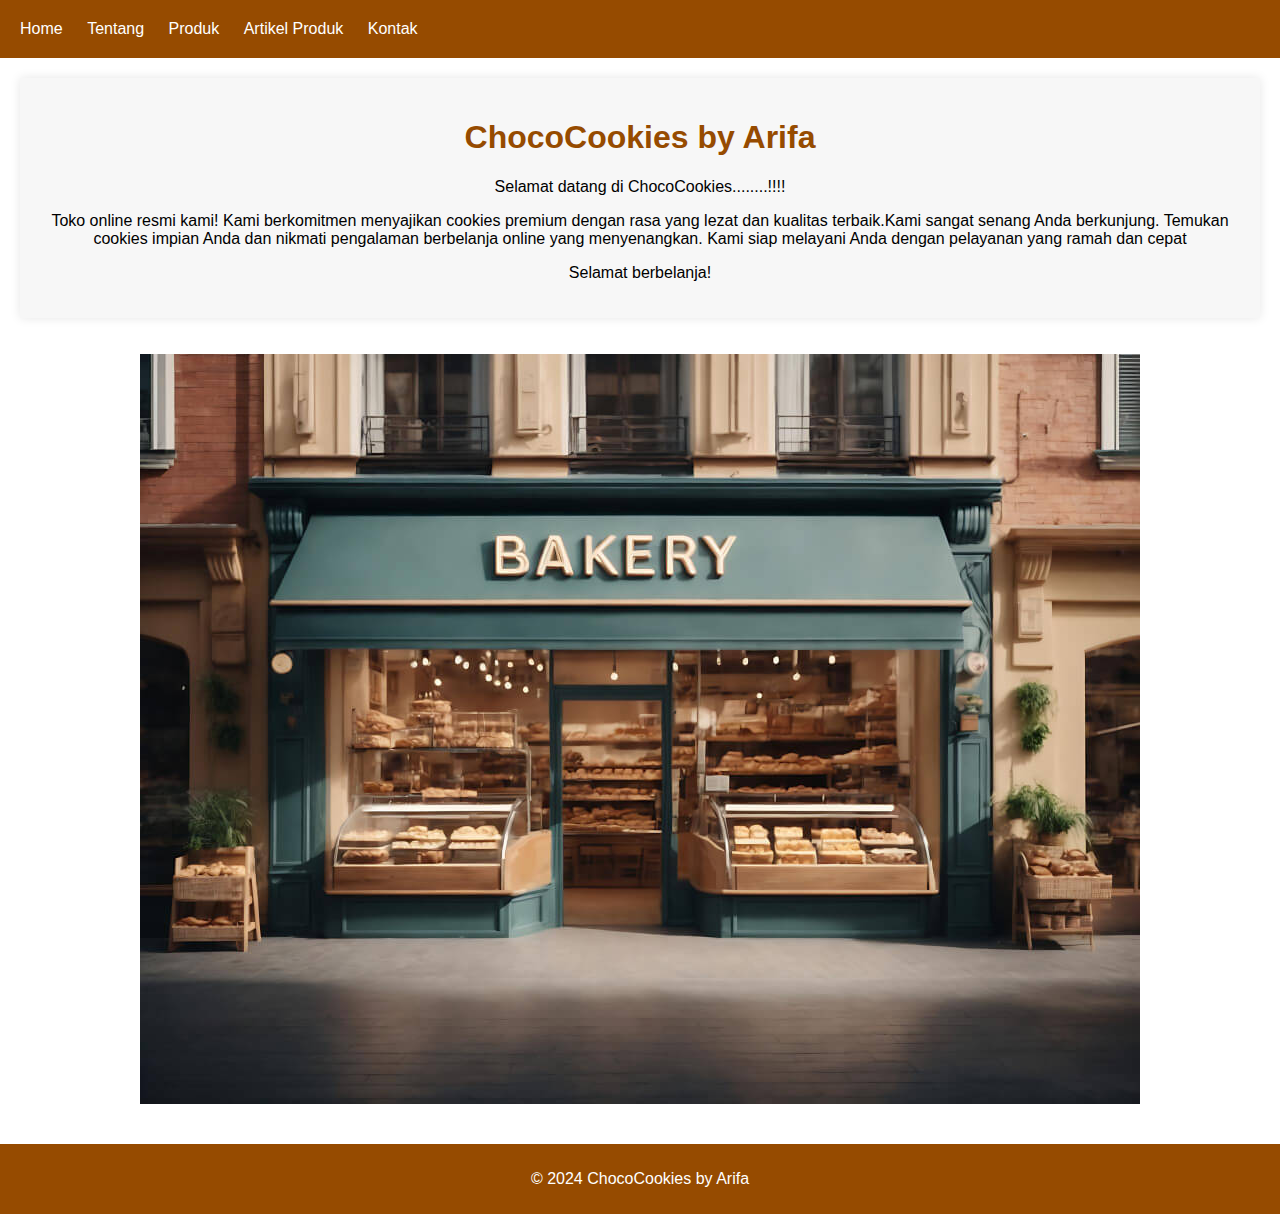
<file: index.html>
<!DOCTYPE html>
<html lang="id">
<head>
    <meta charset="UTF-8">
    <meta name="viewport" content="width=device-width, initial-scale=1.0">
    <title>ChocoCookies by Arifa</title>
    <link rel="stylesheet" href="style.css">
</head>
<body>
    <header>
        <nav>
            <ul>
                <li><a href="index.html">Home</a></li>
                <li><a href="tentang.html">Tentang</a></li>
                <li><a href="produk.html">Produk</a></li>
                <li><a href="testimoni.html">Artikel Produk</a></li>
                <li><a href="kontak.html">Kontak</a></li>
            </ul>
        </nav>
    </header>
    <main>
        <section id="hero">
            <h1><center>ChocoCookies by Arifa</center></h1>
            <p><center>Selamat datang di ChocoCookies........!!!!</center></p>
	    <p><center>Toko online resmi kami! Kami berkomitmen menyajikan cookies premium dengan rasa yang lezat dan kualitas terbaik.Kami sangat senang Anda berkunjung. Temukan cookies impian Anda dan nikmati pengalaman berbelanja online yang menyenangkan. Kami siap melayani Anda dengan pelayanan yang ramah dan cepat</p></center>
	    <p><center>Selamat berbelanja!</center></p>
        </section>
<p><img src="gambar0.jpeg" /></p>
    </main>
    <footer>
        <p>&copy; 2024 ChocoCookies by Arifa</p>
    </footer>
</body>
</html>
</file>
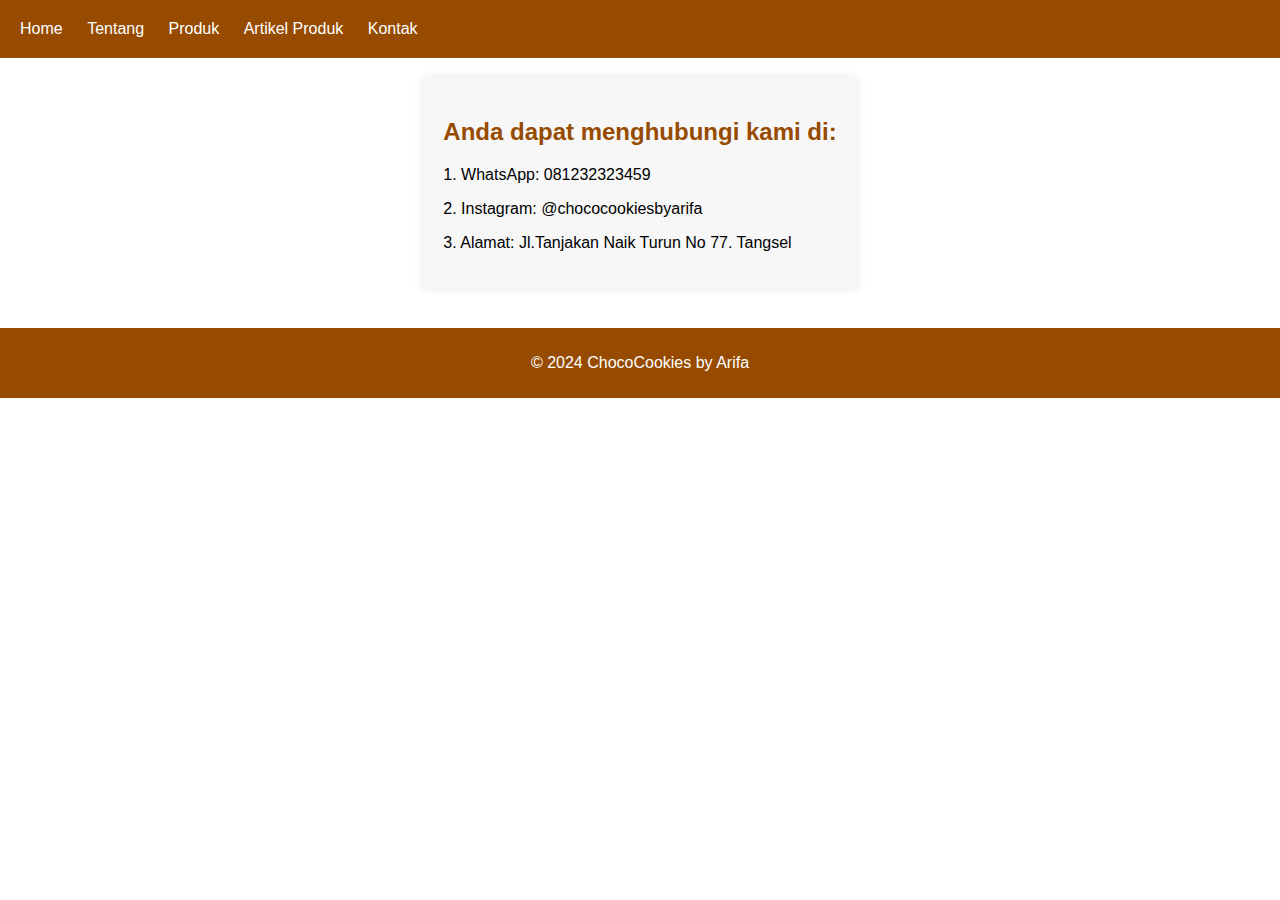
<file: kontak.html>
<!DOCTYPE html>
<html lang="id">
<head>
    <meta charset="UTF-8">
    <meta name="viewport" content="width=device-width, initial-scale=1.0">
    <title>ChocoCookies by Arifa</title>
    <link rel="stylesheet" href="style.css">
</head>
<body>
    <header>
        <nav>
            <ul>
                <li><a href="index.html">Home</a></li>
                <li><a href="tentang.html">Tentang</a></li>
                <li><a href="produk.html">Produk</a></li>
                <li><a href="testimoni.html">Artikel Produk</a></li>
                <li><a href="kontak.html">Kontak</a></li>
            </ul>
        </nav>
    </header>
    <main>
        <section id="kontak">
            <h2>Anda dapat menghubungi kami di:</h2>
           <p> 1. WhatsApp: 081232323459</p>
<p> 2. Instagram: @chococookiesbyarifa</p>
<p> 3. Alamat: Jl.Tanjakan Naik Turun No 77. Tangsel</p>

        </section>
    </main>
    <footer>
        <p>&copy; 2024 ChocoCookies by Arifa</p>
    </footer>
</body>
</html>
</file>
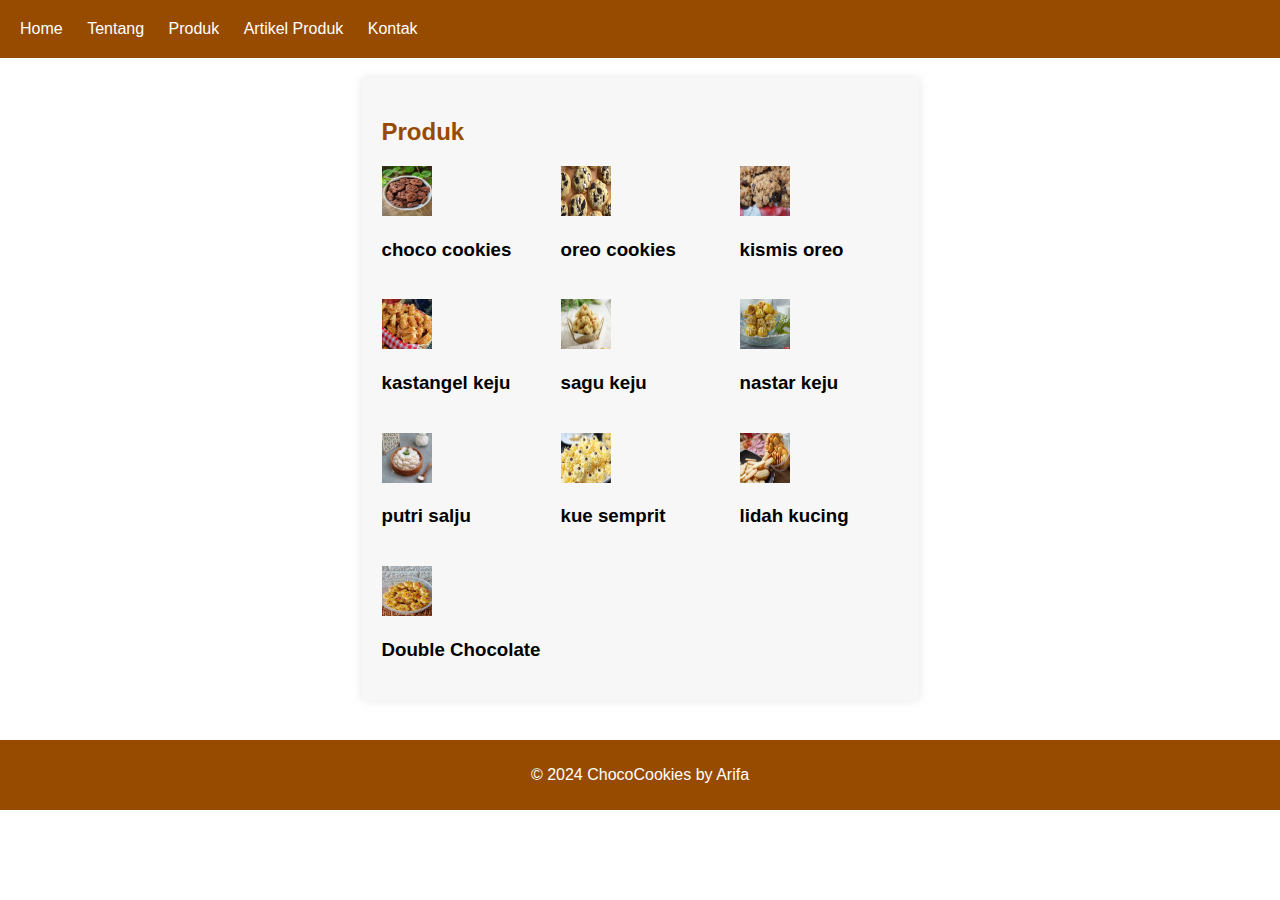
<file: produk.html>
<!DOCTYPE html>
<html lang="id">
<head>
    <meta charset="UTF-8">
    <meta name="viewport" content="width=device-width, initial-scale=1.0">
    <title>ChocoCookies by Arifa</title>
    <link rel="stylesheet" href="style.css">
</head>
<body>
    <header>
        <nav>
            <ul>
                <li><a href="index.html">Home</a></li>
                <li><a href="tentang.html">Tentang</a></li>
                <li><a href="produk.html">Produk</a></li>
                <li><a href="testimoni.html">Artikel Produk</a></li>
                <li><a href="kontak.html">Kontak</a></li>
            </ul>
        </nav>
    </header>
    <main>
        <section id="produk">
            <h2>Produk</h2>
            <div class="produk-grid">
                <div class="produk-item">
                    <img src="Picture1.jpg" alt="Cookies 1" height="50" width="50">
                    <h3>choco cookies</h3>
                </div>
                <div class="produk-item">
                    <img src="Picture2.jpg" alt="Cookies 2" height="50" width="50">
                    <h3>oreo cookies</h3>
                </div>
		<div class="produk-item">
                    <img src="Picture3.jpg" alt="Cookies 3" height="50" width="50">
                    <h3>kismis oreo</h3>
                    
                </div>
                <div class="produk-item">
                    <img src="Picture4.jpg" alt="Cookies 4" height="50" width="50">
                    <h3>kastangel keju</h3>
                    
                </div>
		<div class="produk-item">
                    <img src="Picture5.jpg" alt="Cookies 5" height="50" width="50">
                    <h3>sagu keju</h3>
                    
                </div>
                 <div class="produk-item">
                    <img src="Picture6.png" alt="Cookies 6" height="50" width="50">
                    <h3>nastar keju</h3>
                    
                </div>
                <div class="produk-item">
                    <img src="Picture7.jpg" alt="Cookies 7" height="50" width="50">
                    <h3>putri salju</h3>
                    
                </div>
                <div class="produk-item">
                    <img src="Picture8.jpg" alt="Cookies 8" height="50" width="50">
                    <h3>kue semprit</h3>
                    
                </div>
                <div class="produk-item">
                    <img src="Picture9.jpg" alt="Cookies 9" height="50" width="50">
                    <h3>lidah kucing</h3>
                    
                </div>
               <div class="produk-item">
                    <img src="Picture10.png" alt="Cookies 10" height="50" width="50">
                    <h3>Double Chocolate</h3>
                    
                </div>
                <!-- Tambahkan produk lainnya -->
            </div>
        </section>
    </main>
    <footer>
        <p>&copy; 2024 ChocoCookies by Arifa</p>
    </footer>
</body>
</html>
</file>
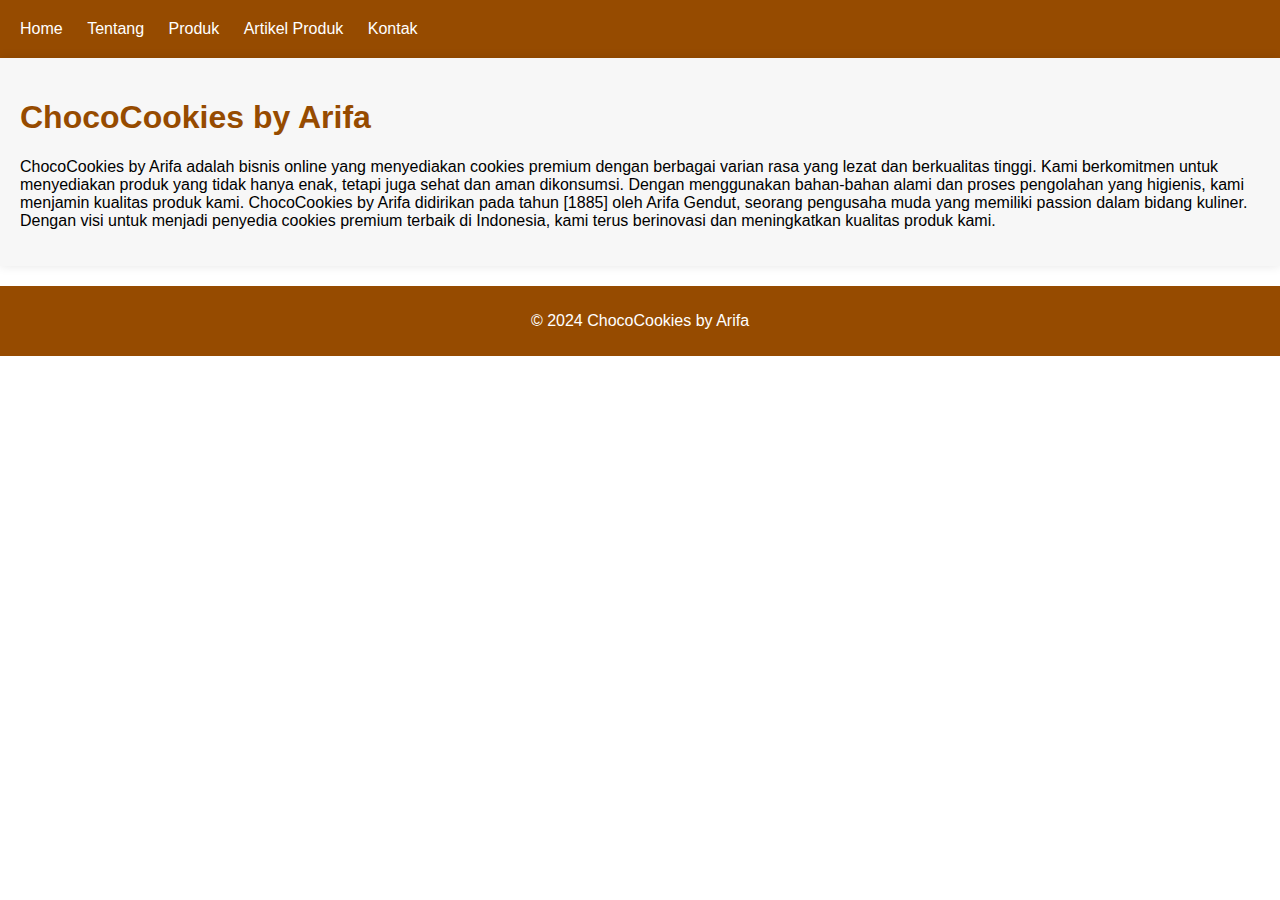
<file: tentang.html>
<!DOCTYPE html>
<html lang="id">
<head>
    <meta charset="UTF-8">
    <meta name="viewport" content="width=device-width, initial-scale=1.0">
    <title>ChocoCookies by Arifa</title>
    <link rel="stylesheet" href="style.css">
</head>
<body>
    <header>
        <nav>
            <ul>
                <li><a href="index.html">Home</a></li>
                <li><a href="tentang.html">Tentang</a></li>
                <li><a href="produk.html">Produk</a></li>
                <li><a href="testimoni.html">Artikel Produk</a></li>
                <li><a href="kontak.html">Kontak</a></li>
            </ul>
        </nav>
    </header>
        <section id="hero">
            <h1>ChocoCookies by Arifa</h1>
            <p>ChocoCookies by Arifa adalah bisnis online yang menyediakan cookies premium dengan berbagai varian rasa yang lezat dan berkualitas tinggi. Kami berkomitmen untuk menyediakan produk yang tidak hanya enak, tetapi juga sehat dan aman dikonsumsi. Dengan menggunakan bahan-bahan alami dan proses pengolahan yang higienis, kami menjamin kualitas produk kami. ChocoCookies by Arifa didirikan pada tahun [1885] oleh Arifa Gendut, seorang pengusaha muda yang memiliki passion dalam bidang kuliner. Dengan visi untuk menjadi penyedia cookies premium terbaik di Indonesia, kami terus berinovasi dan meningkatkan kualitas produk kami.
</p>
        </section>
    </main>
    <footer>
        <p>&copy; 2024 ChocoCookies by Arifa</p>
    </footer>
</body>
</html>
</file>
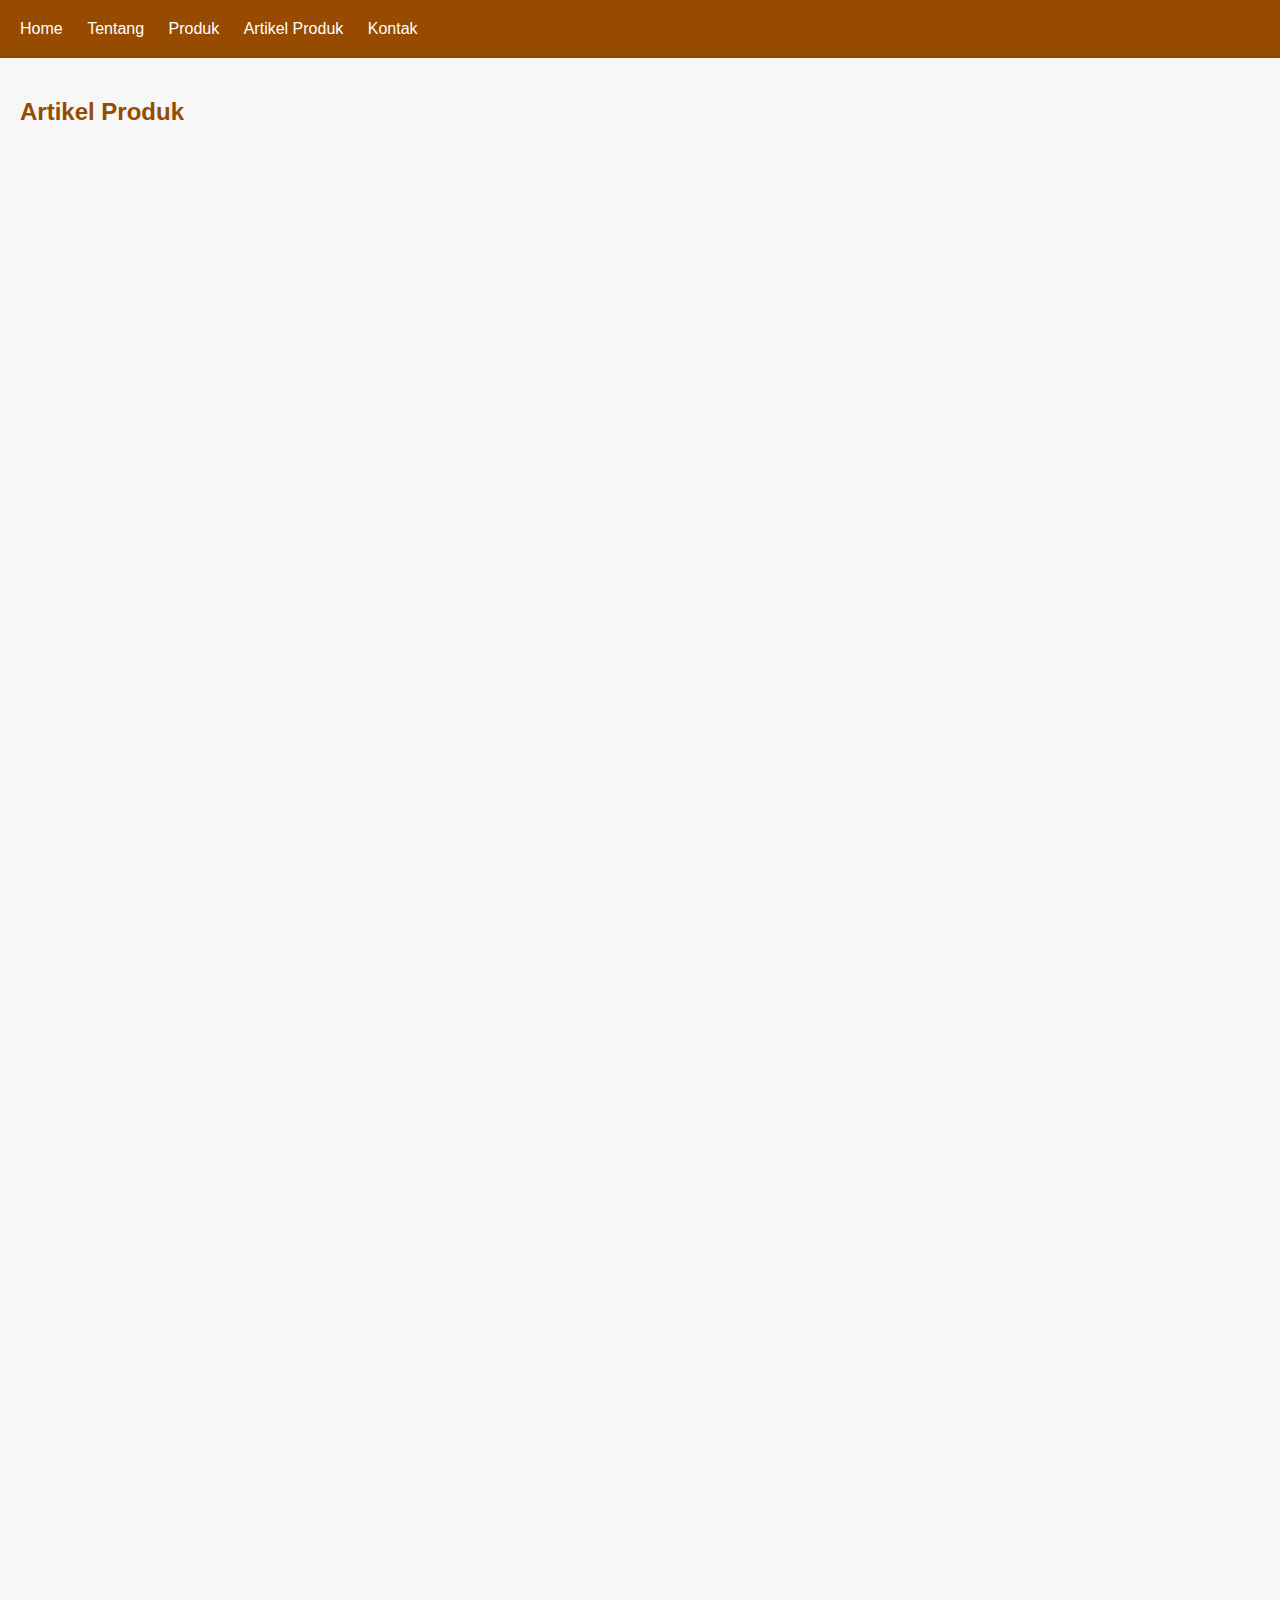
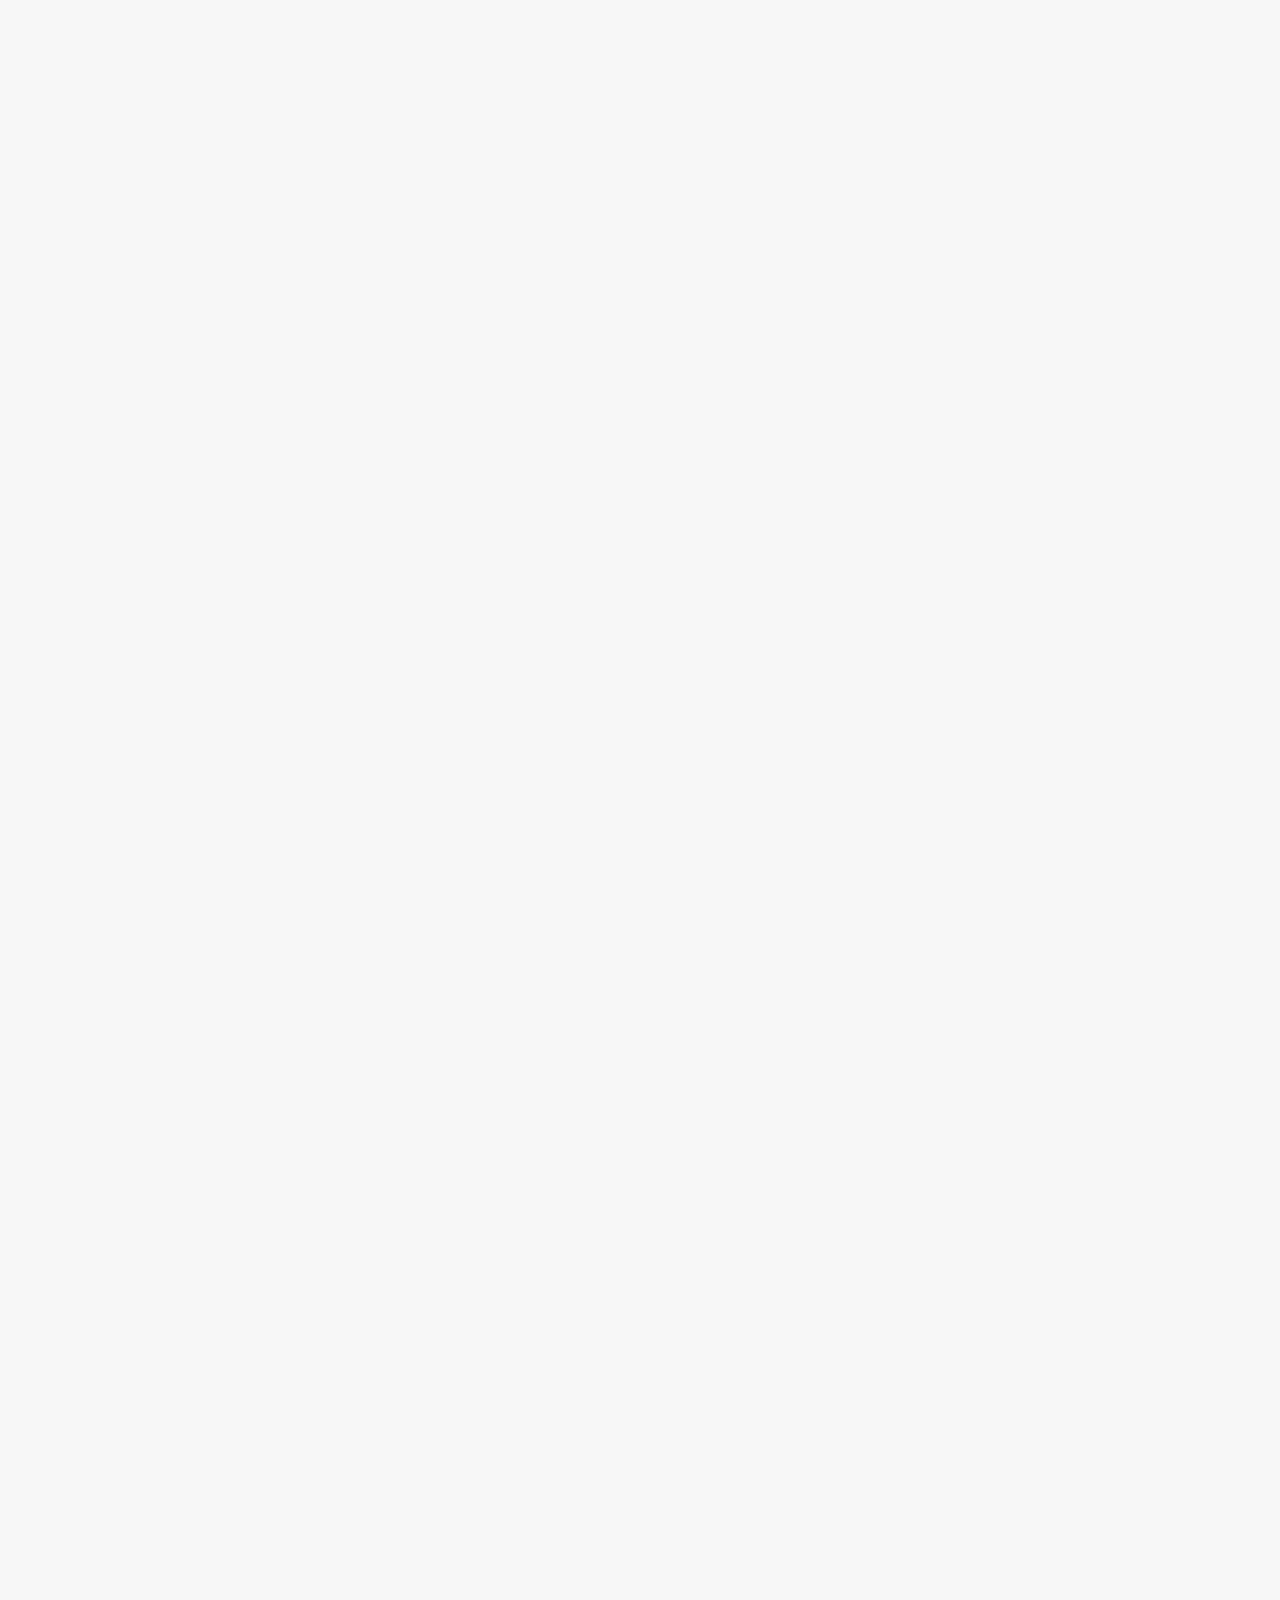
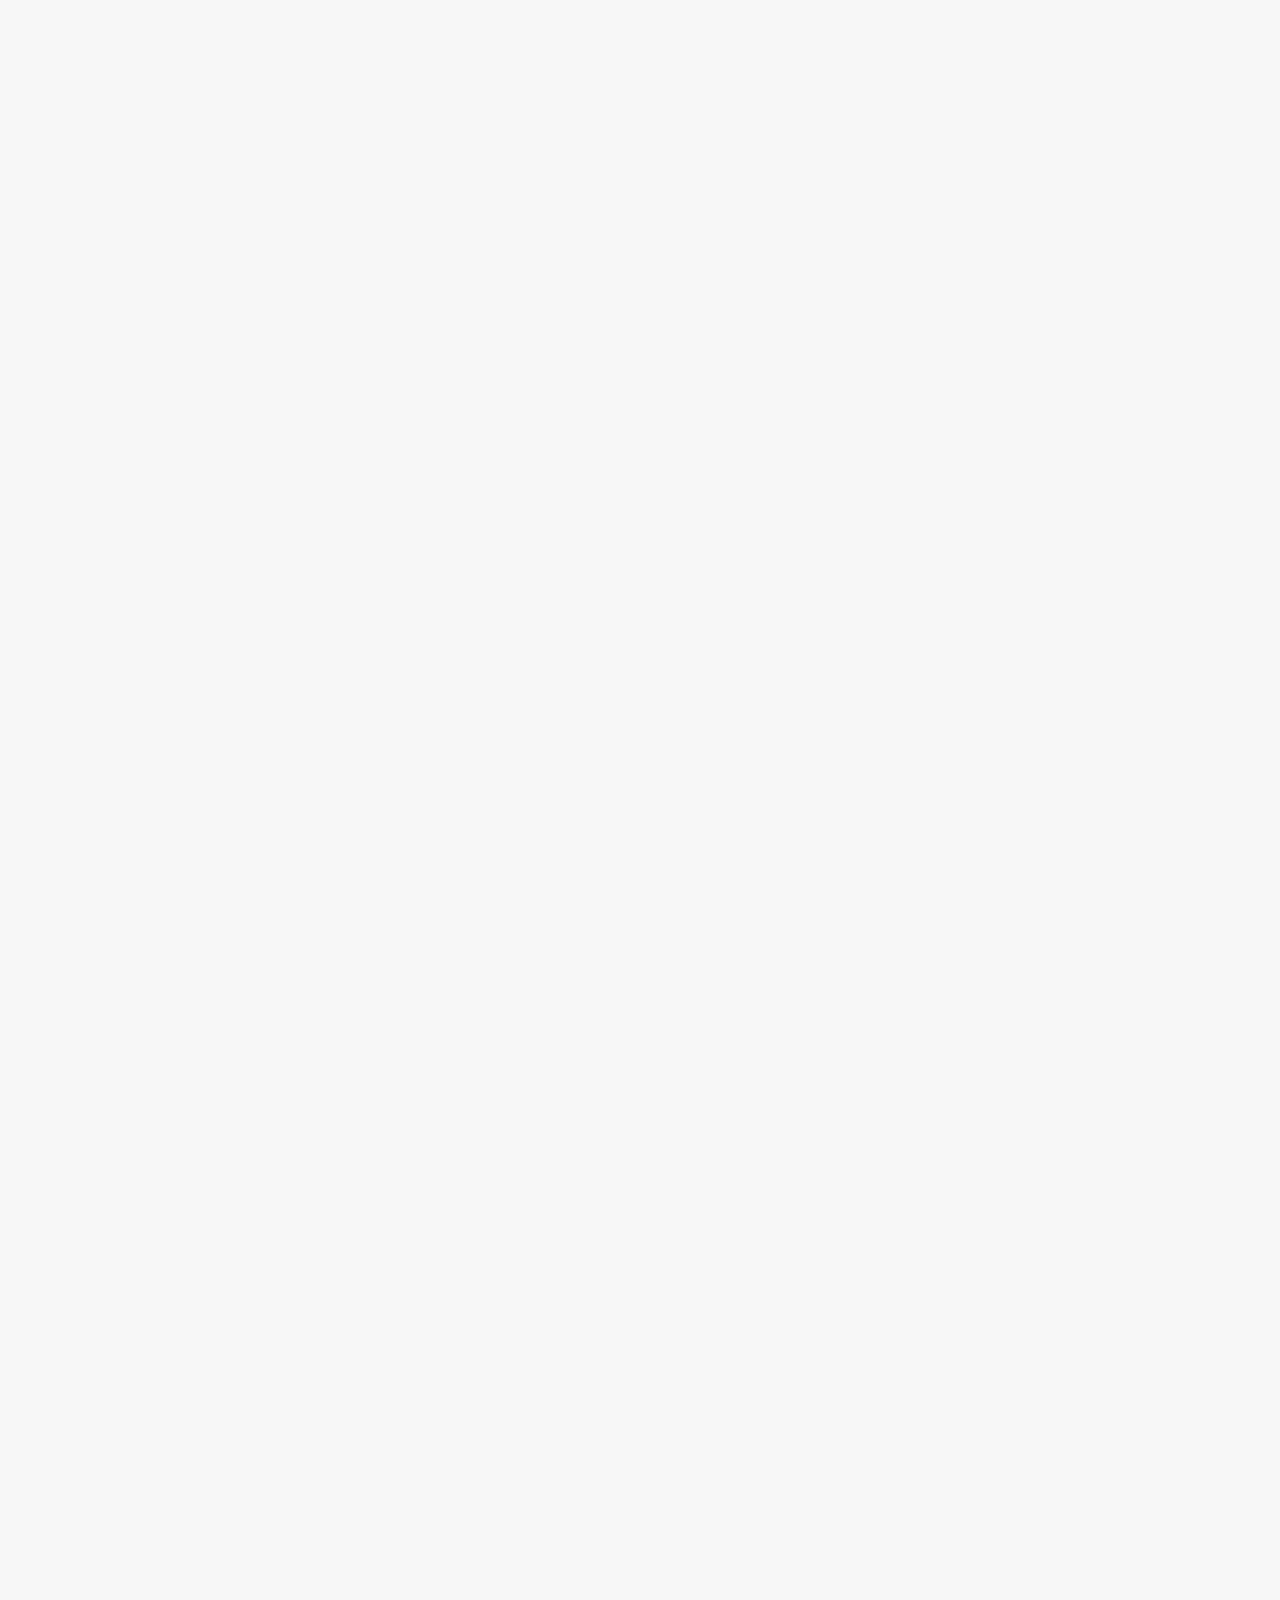
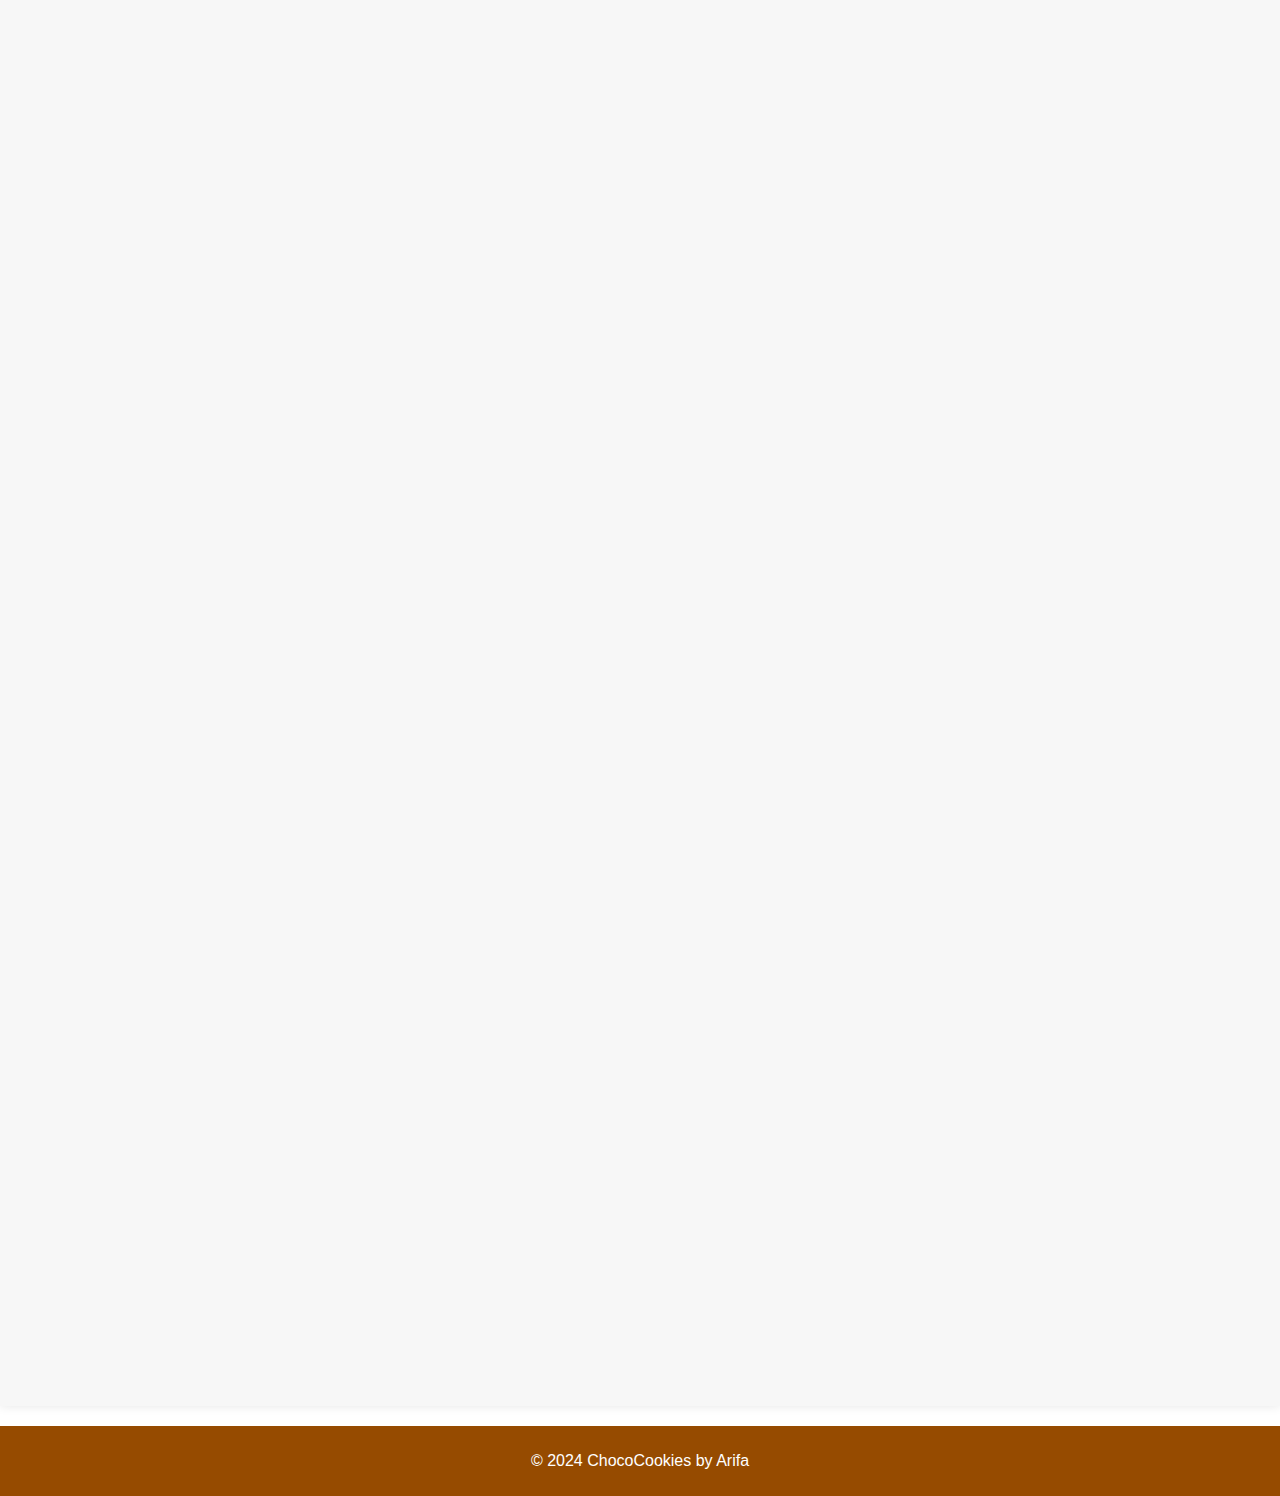
<file: testimoni.html>
<!DOCTYPE html>
<html lang="id">
<head>
    <meta charset="UTF-8">
    <meta name="viewport" content="width=device-width, initial-scale=1.0">
    <title>ChocoCookies by Arifa</title>
    <link rel="stylesheet" href="style.css">
</head>
<body>
    <header>
        <nav>
            <ul>
                <li><a href="index.html">Home</a></li>
                <li><a href="tentang.html">Tentang</a></li>
                <li><a href="produk.html">Produk</a></li>
                <li><a href="testimoni.html">Artikel Produk</a></li>
                <li><a href="kontak.html">Kontak</a></li>
            </ul>
        </nav>
    </header>
        <section id="testimoni">
            <h2>Artikel Produk</h2>
		<iframe src="kue1.pdf" width="100%" height="600px" frameborder="0"></iframe>	
		<iframe src="kue1.pdf" width="100%" height="600px" frameborder="0"></iframe>	
		<iframe src="kue1.pdf" width="100%" height="600px" frameborder="0"></iframe>	
		<iframe src="kue1.pdf" width="100%" height="600px" frameborder="0"></iframe>	
		<iframe src="kue1.pdf" width="100%" height="600px" frameborder="0"></iframe>	
		<iframe src="kue1.pdf" width="100%" height="600px" frameborder="0"></iframe>	
		<iframe src="kue1.pdf" width="100%" height="600px" frameborder="0"></iframe>	
		<iframe src="kue1.pdf" width="100%" height="600px" frameborder="0"></iframe>	
		<iframe src="kue1.pdf" width="100%" height="600px" frameborder="0"></iframe>	
		<iframe src="kue1.pdf" width="100%" height="600px" frameborder="0"></iframe>	
	</section>
    </main>
    <footer>
        <p>&copy; 2024 ChocoCookies by Arifa</p>
    </footer>
</body>
</html>
</file>
<file: style.css>
body {
    font-family: Open Sans, sans-serif;
    margin: 0;
    padding: 0;
}

header {
    background-color: #964B00;
    color: #fff;
    padding: 20px;
    text-align: Left
}

nav ul {
    list-style: none;
    margin: 0;
    padding: 0;
}

nav li {
    display: inline-block;
    margin-right: 20px;
}

nav a {
    color: #fff;
    text-decoration: none;
}

main {
    display: flex;
    flex-direction: column;
    align-items: center;
    padding: 20px;
}

section {
    background-color: #f7f7f7;
    padding: 20px;
    margin-bottom: 20px;
    box-shadow: 0 0 10px rgba(0, 0, 0, 0.1);
}

h1, h2 {
    color: #964B00;
}

.produk-grid {
    display: grid;
    grid-template-columns: repeat(3, 1fr);
    gap: 20px;
}

.produk-item {
    text-align: left;
}

.testimoni-grid {
    display: grid;
    grid-template-columns: repeat(3, 1fr);
    gap: 20px;
}

.testimoni-item {
    text-align: Left;
}

footer {
    background-color: #964B00;
    color: #fff;
    padding: 10px;
    text-align: center;
    clear: both;
}
</file>
